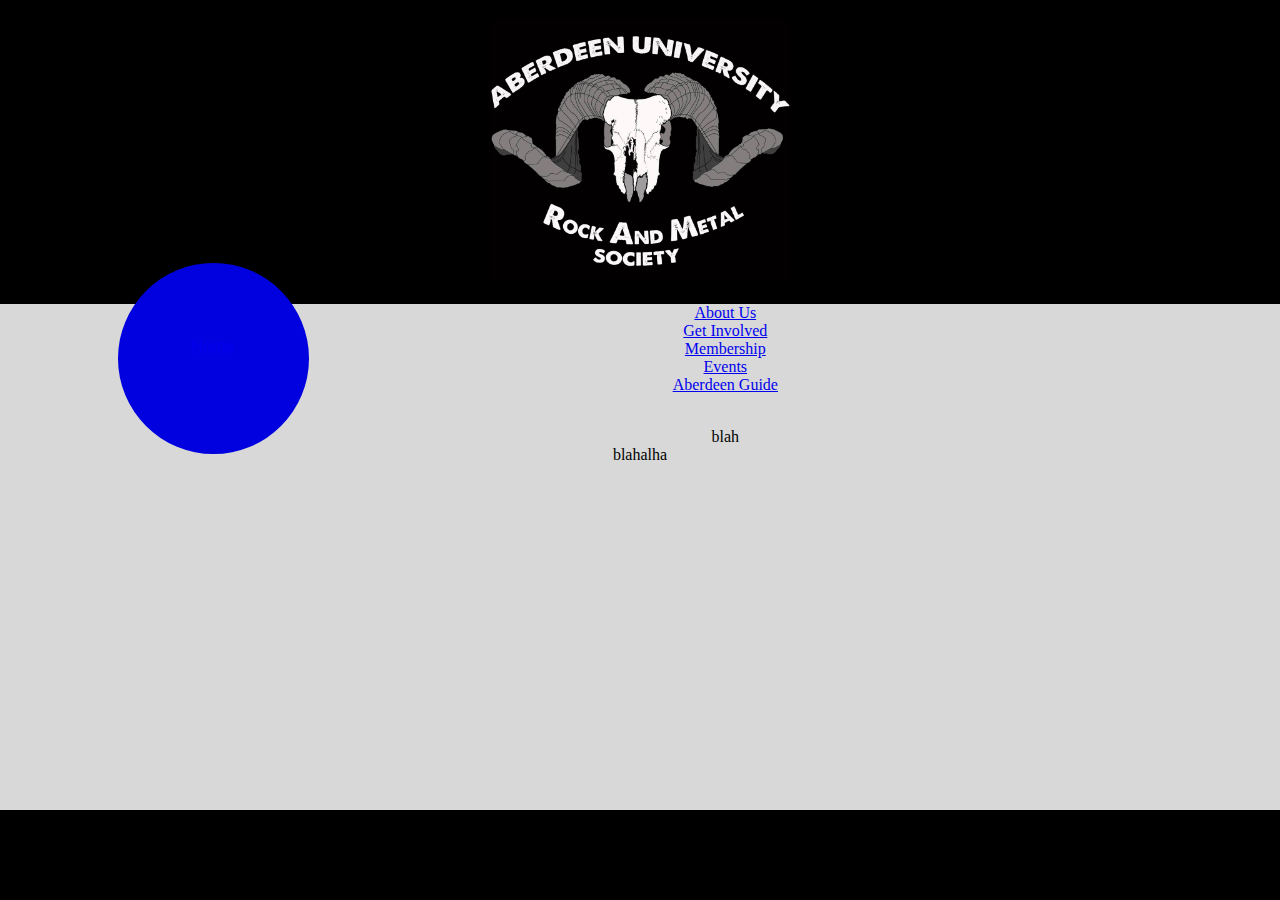
<file: index.html>
<!DOCTYPE html>
<html>
	<head>
	  <title>Aberdeen RAM</title>
	  <link rel="Stylesheet" type="text/css" href="style.css">
	  <link rel="shortcut icon" href="Images\favicon.ico" />
	</head>
	
	<body>
	  <div id="headerpic"style="background-color:#000000">
	  	<img src="Images\TheRam.jpg" alt="Aberdeenram" style="height:300px"/>
	  <div/>
	  
	  <div id="meat">
	  	<div id="navbox">
				<div id="frontinnernav">
					<a href="index.html">Home</a>
				</div>
				
				<div id="innernav">
					<a href="AboutUs.html">About Us</a>
				</div>
		
				<div id="innernav">
					<a href="getinvolved.html">Get Involved</a>
				</div>	
			
				<div id="innernav">
					<a href="Membership.html">Membership</a>
				</div>
		
				<div id="innernav">
					<a href="Events.html">Events</a>
				</div>
	
				<div id="innernav">
					<a href="AberdeenGuide.html">Aberdeen Guide</a>
				</div>
	  	</div>
	  
	  	<div id="content">
				<br/><p>blah</br>blahalha</p>
	  	</div>
	  </div>
	 
	 <div id="footer">
	 </div>
	</body>
</html>
</file>
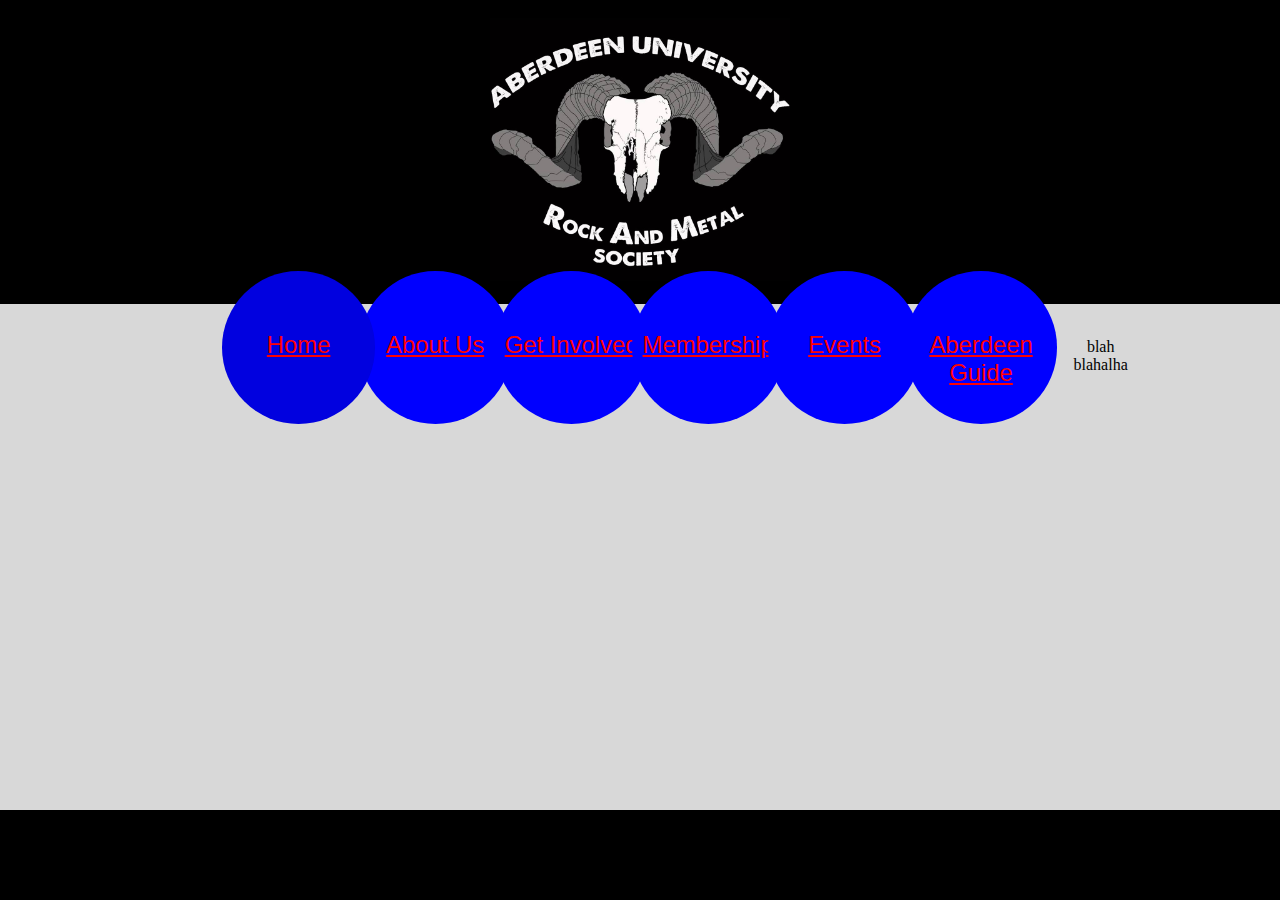
<file: htmlpages/index.html>
<!DOCTYPE html>
<html>


<head>

  <title>Aberdeen RAM</title>
  <link rel="Stylesheet" type="text/css" href="style.css">
  <link rel="shortcut icon" href="..\Images\favicon.ico" />
</head>

<body>
  <div id="headerpic"style="background-color:#000000">
  <img src="..\Images\TheRam.jpg" alt="Aberdeenram" style="height:300px"/>
  <div/>
<div id="meat">
  <div class="navbox">
	<div id="frontinnernav">
	<a href="index.html">Home</a>
	</div>
	<div class="innernav">
	<a href="AboutUs.html">About Us</a>
	</div>
	<div class="innernav">
	<a href="getinvolved.html">Get Involved</a>
	</div>
	<div class="innernav">
	<a href="Membership.html">Membership</a>
	</div>
	<div class="innernav">
	<a href="Events.html">Events</a>
	</div>
	<div class="innernav">
	<a href="AberdeenGuide.html">Aberdeen Guide</a>
	</div>
  </div>
  <div id="content">
  </br>
  <p>blah</br>blahalha</p>
  </div>
  </div>
 <div id="footer">
 </div>
</body>


</html>
</file>
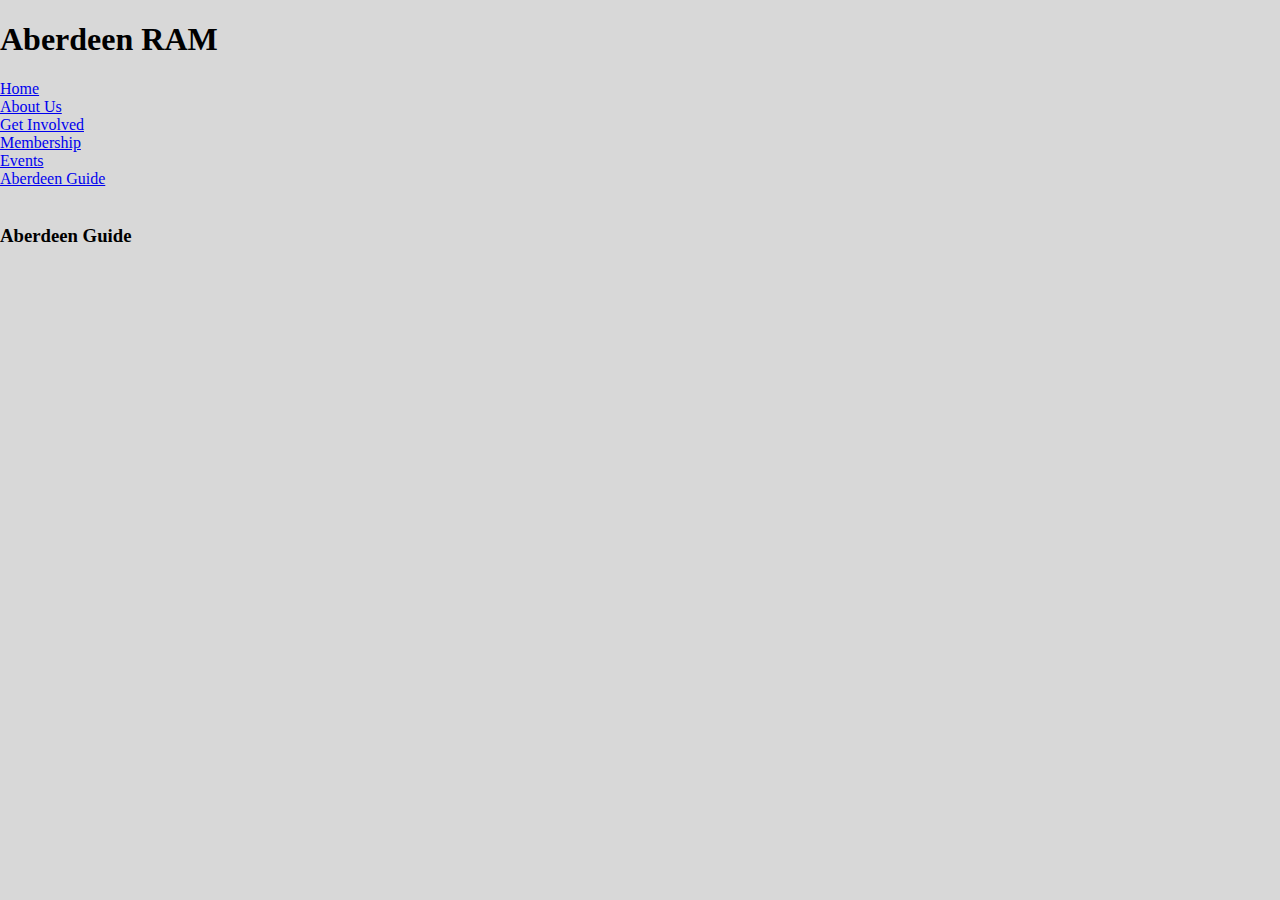
<file: AberdeenGuide.html>
<!DOCTYPE html>
<html>

<head>
  <title>Aberdeen RAM</title>
  <link rel="Stylesheet" type="text/css" href="style.css">
  <link rel="shortcut icon" href="favicon.ico" />
</head>

<body>
  <h1>Aberdeen RAM</h1>
  <div id="navbox">
	<div>
	<a href="index.html">Home</a>
	</div>
	<div>
	<a href="AboutUs.html">About Us</a>
	</div>
	<div>
	<a href="getinvolved.html">Get Involved</a>
	</div>
	<div>
	<a href="Membership.html">Membership</a>
	</div>
	<div>
	<a href="Events.html">Events</a>
	</div>
	<div>
	<a href="AberdeenGuide.html">Aberdeen Guide</a>
	</div>
  </div>
  <br/>
  <h3> Aberdeen Guide</h3>
</body>

</html>
</file>
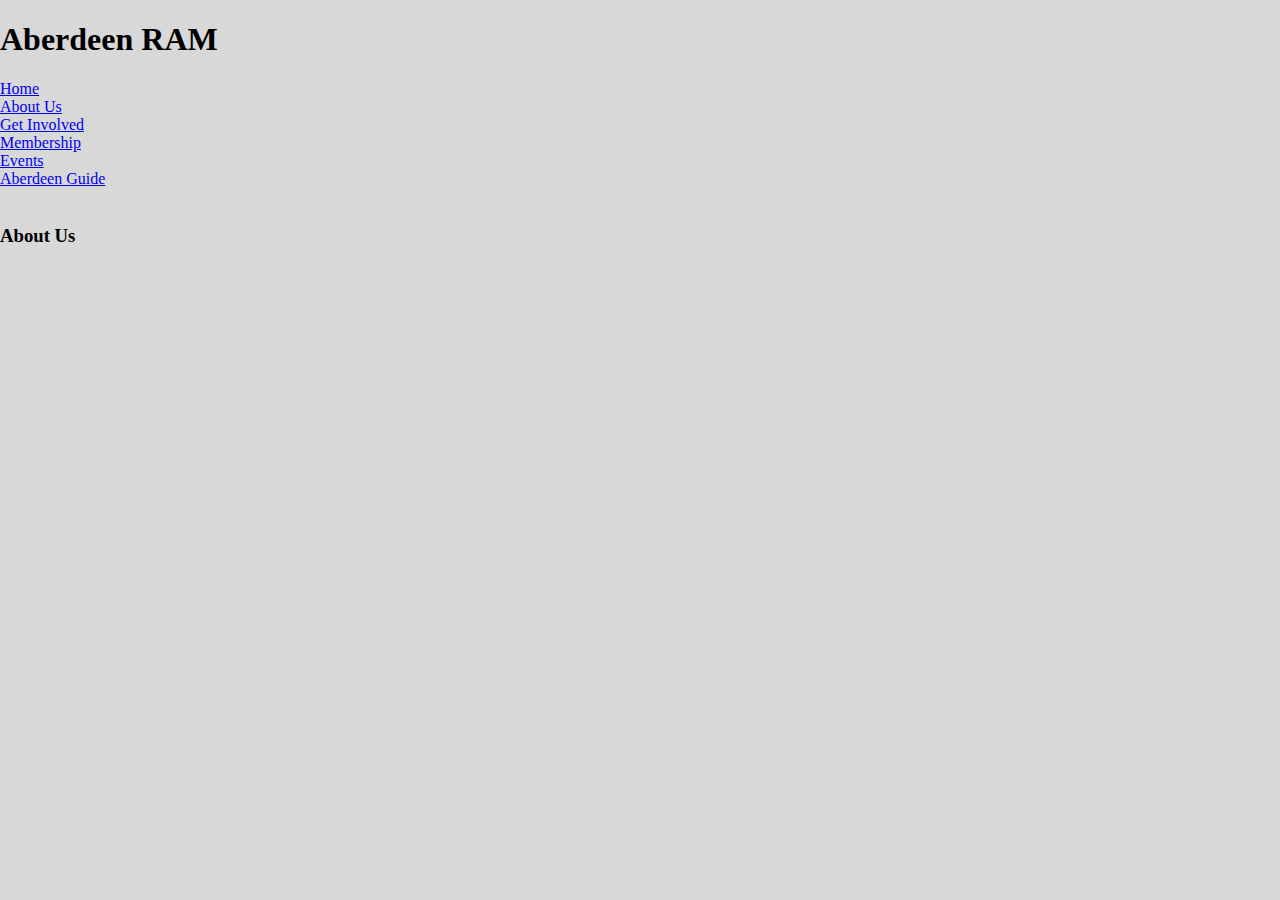
<file: AboutUs.html>
<!DOCTYPE html>
<html>

<head>
  <title>Aberdeen RAM</title>
  <link rel="Stylesheet" type="text/css" href="style.css">
  <link rel="shortcut icon" href="favicon.ico" />
</head>

<body>
  <h1>Aberdeen RAM</h1>
  <div id="navbox">
	<div>
	<a href="index.html">Home</a>
	</div>
	<div>
	<a href="AboutUs.html">About Us</a>
	</div>
	<div>
	<a href="getinvolved.html">Get Involved</a>
	</div>
	<div>
	<a href="Membership.html">Membership</a>
	</div>
	<div>
	<a href="Events.html">Events</a>
	</div>
	<div>
	<a href="AberdeenGuide.html">Aberdeen Guide</a>
	</div>
  </div>
  <br/>
  <h3> About Us</h3>
</body>

</html>
</file>
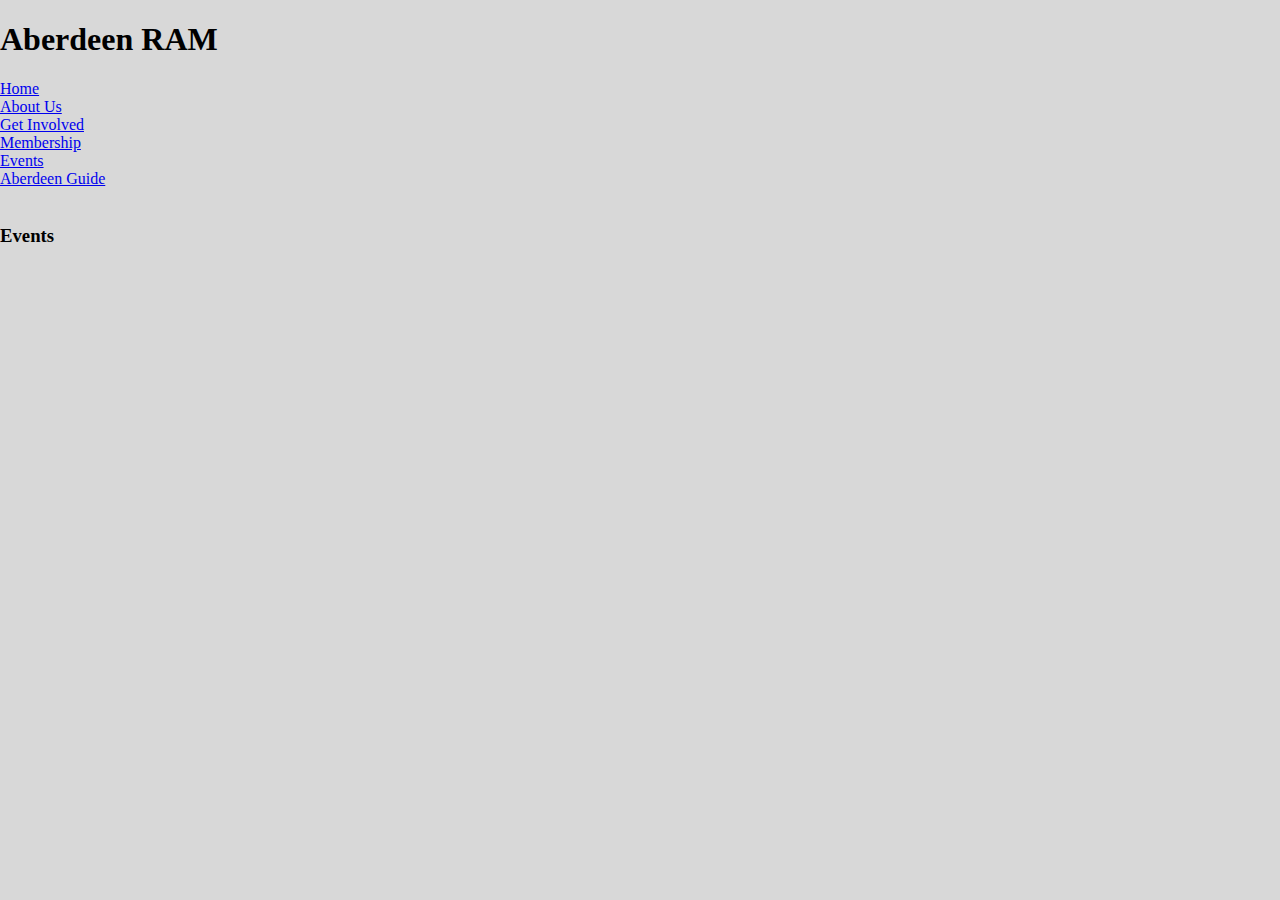
<file: Events.html>
<!DOCTYPE html>
<html>

<head>
  <title>Aberdeen RAM</title>
  <link rel="Stylesheet" type="text/css" href="style.css">
  <link rel="shortcut icon" href="favicon.ico" />
</head>

<body>
  <h1>Aberdeen RAM</h1>
  <div id="navbox">
	<div>
	<a href="index.html">Home</a>
	</div>
	<div>
	<a href="AboutUs.html">About Us</a>
	</div>
	<div>
	<a href="getinvolved.html">Get Involved</a>
	</div>
	<div>
	<a href="Membership.html">Membership</a>
	</div>
	<div>
	<a href="Events.html">Events</a>
	</div>
	<div>
	<a href="AberdeenGuide.html">Aberdeen Guide</a>
	</div>
  </div>
  <br/>
  <h3> Events</h3>
</body>

</html>
</file>
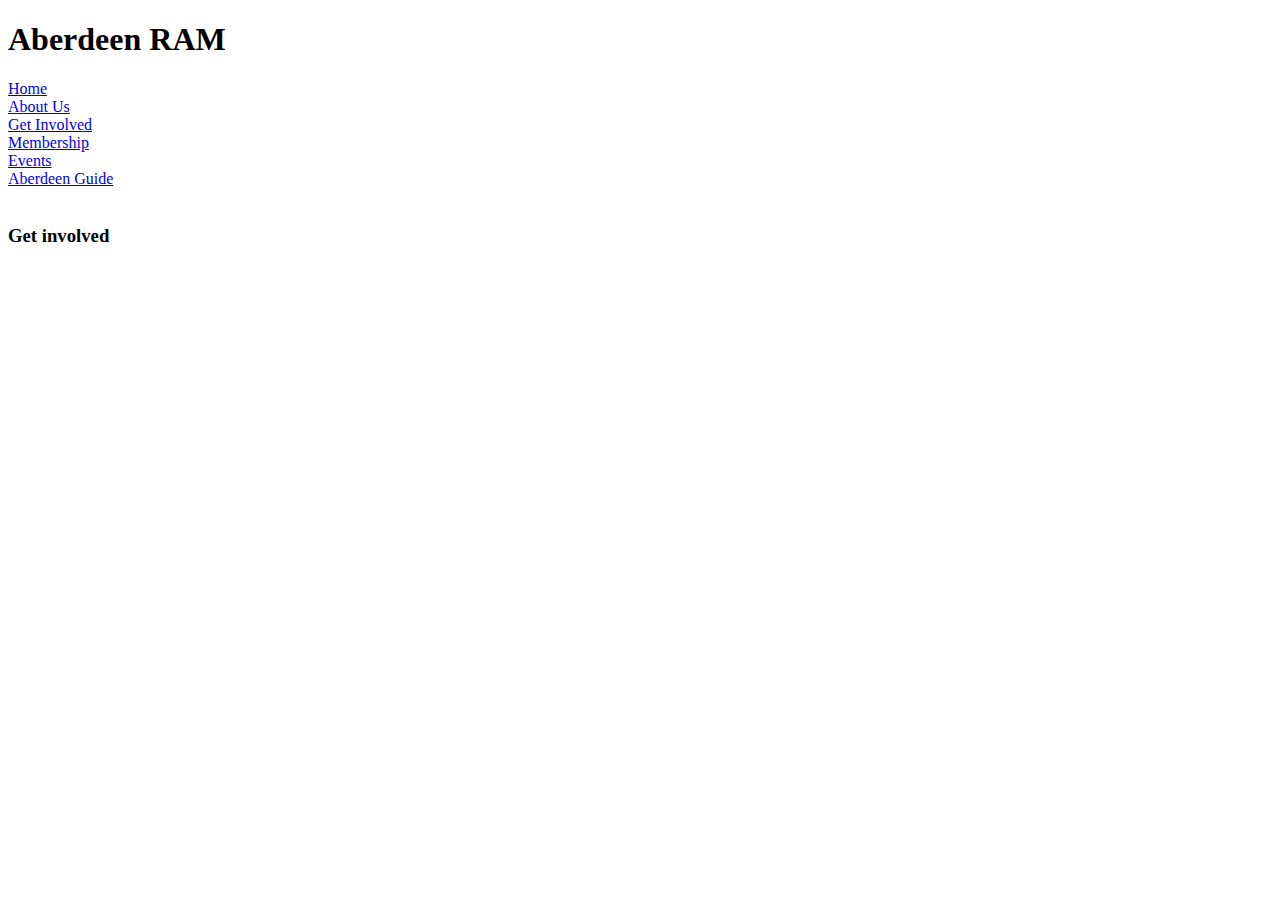
<file: getinvolved.html>
<!DOCTYPE html>
<html>

<head>
  <title>Aberdeen RAM</title>
  <link rel="shortcut icon" href="favicon.ico" />
</head>

<body>
  <h1>Aberdeen RAM</h1>
  <div id="navbox">
	<div>
	<a href="index.html">Home</a>
	</div>
	<div>
	<a href="AboutUs.html">About Us</a>
	</div>
	<div>
	<a href="getinvolved.html">Get Involved</a>
	</div>
	<div>
	<a href="Membership.html">Membership</a>
	</div>
	<div>
	<a href="Events.html">Events</a>
	</div>
	<div>
	<a href="AberdeenGuide.html">Aberdeen Guide</a>
	</div>
  </div>
  <br/>
  <h3> Get involved</h3>
</body>

</html>
</file>
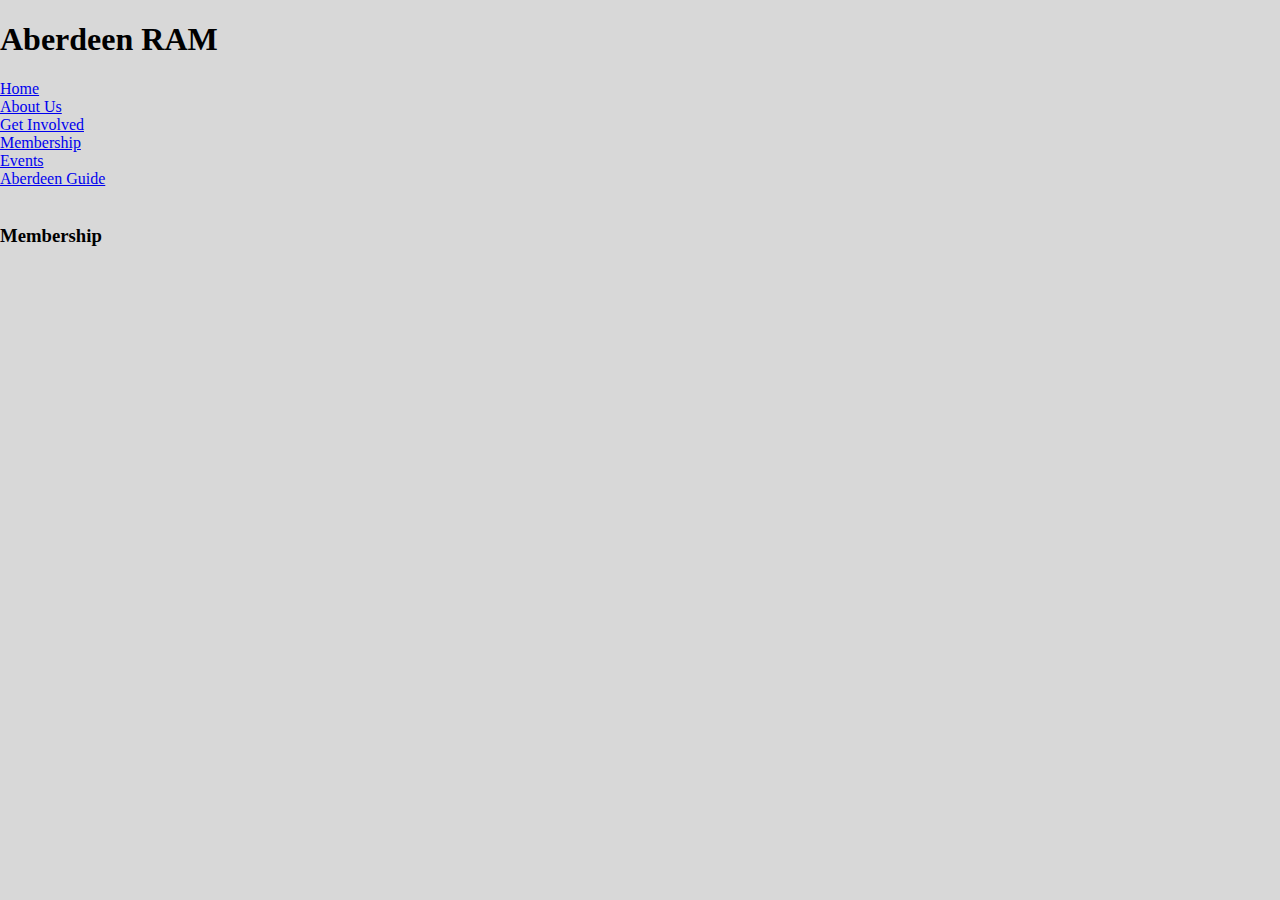
<file: Membership.html>
<!DOCTYPE html>
<html>

<head>
  <title>Aberdeen RAM</title>
  <link rel="Stylesheet" type="text/css" href="style.css">
  <link rel="shortcut icon" href="favicon.ico" />
</head>

<body>
  <h1>Aberdeen RAM</h1>
  <div id="navbox">
	<div>
	<a href="index.html">Home</a>
	</div>
	<div>
	<a href="AboutUs.html">About Us</a>
	</div>
	<div>
	<a href="getinvolved.html">Get Involved</a>
	</div>
	<div>
	<a href="Membership.html">Membership</a>
	</div>
	<div>
	<a href="Events.html">Events</a>
	</div>
	<div>
	<a href="AberdeenGuide.html">Aberdeen Guide</a>
	</div>
  </div>
  <br/>
  <h3> Membership</h3>
</body>

</html>
</file>
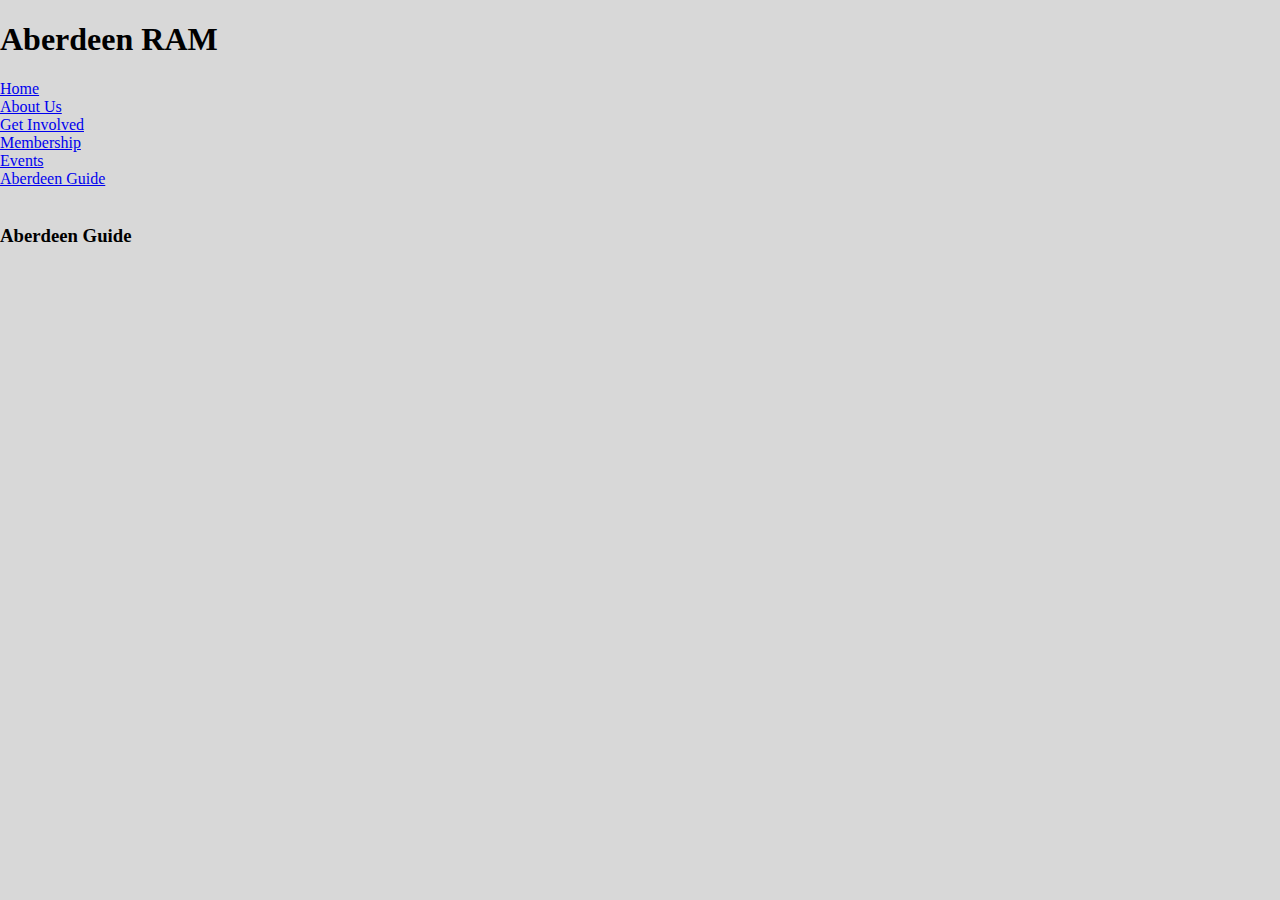
<file: htmlpages/AberdeenGuide.html>
<!DOCTYPE html>
<html>
	
	<head>
	  <title>Aberdeen RAM</title>
	  <link rel="Stylesheet" type="text/css" href="style.css">
	  <link rel="shortcut icon" href="favicon.ico" />
	</head>
	
	<body>
	  <h1>Aberdeen RAM</h1>
	  <div id="navbox">
			<div>
				<a href="index.html">Home</a>
			</div>
			
			<div>
				<a href="AboutUs.html">About Us</a>
			</div>
			
			<div>
				<a href="getinvolved.html">Get Involved</a>
			</div>
			
			<div>
				<a href="Membership.html">Membership</a>
			</div>
			
			<div>
				<a href="Events.html">Events</a>
			</div>
			
			<div>
				<a href="AberdeenGuide.html">Aberdeen Guide</a>
			</div>
	  </div>
	  
	  <br/>
	  <h3>Aberdeen Guide</h3>
	</body>

</html>
</file>
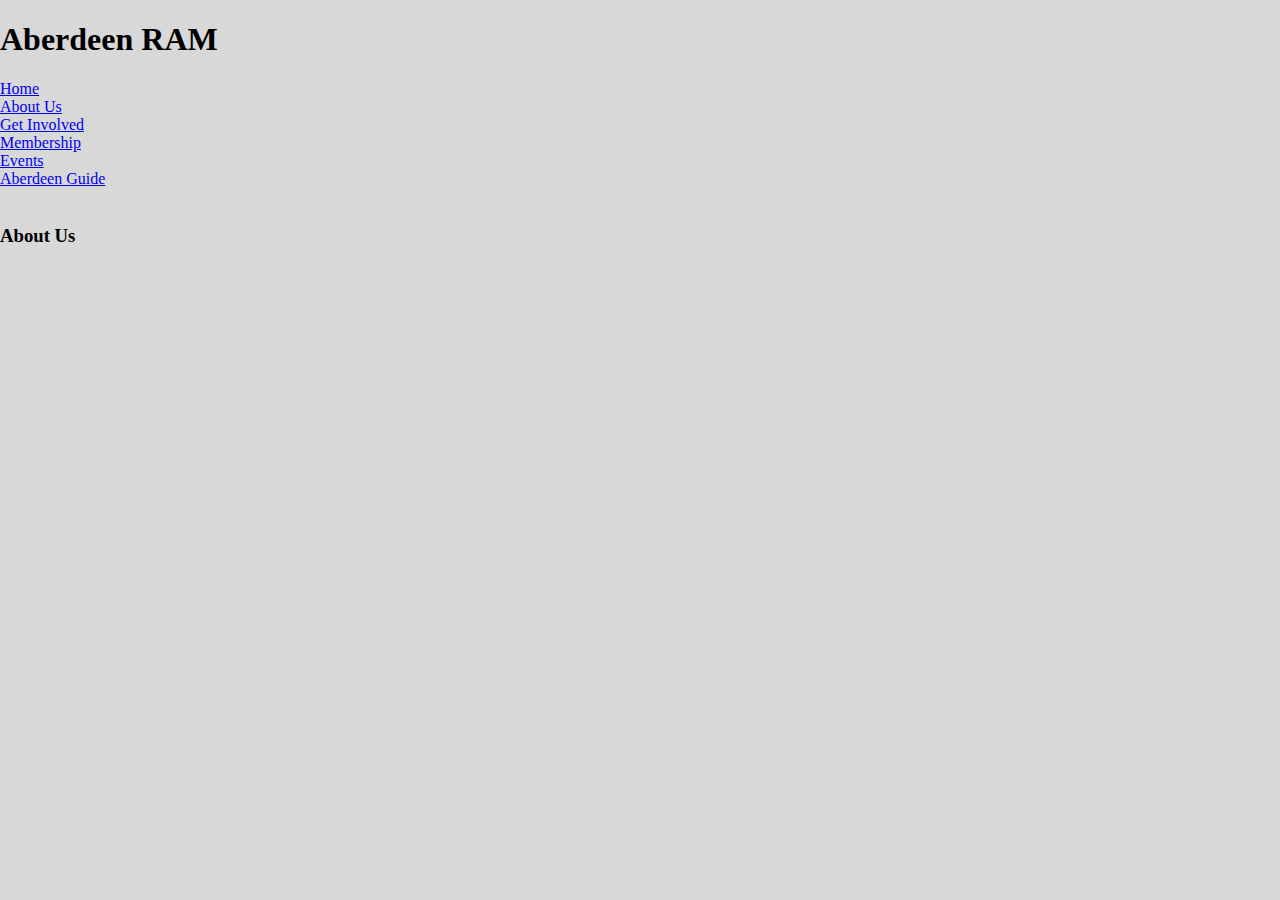
<file: htmlpages/AboutUs.html>
<!DOCTYPE html>
<html>
	
	<head>
	  <title>Aberdeen RAM</title>
	  <link rel="Stylesheet" type="text/css" href="style.css">
	  <link rel="shortcut icon" href="favicon.ico" />
	</head>
	
	<body>
	  <h1>Aberdeen RAM</h1>
	  <div id="navbox">
			<div>
				<a href="index.html">Home</a>
			</div>
			
			<div>
				<a href="AboutUs.html">About Us</a>
			</div>
			
			<div>
				<a href="getinvolved.html">Get Involved</a>
			</div>
			
			<div>
				<a href="Membership.html">Membership</a>
			</div>
			
			<div>
				<a href="Events.html">Events</a>
			</div>
			
			<div>
				<a href="AberdeenGuide.html">Aberdeen Guide</a>
			</div>
	  </div>
	  
	  <br/>
	  <h3> About Us</h3>
	</body>

</html>
</file>
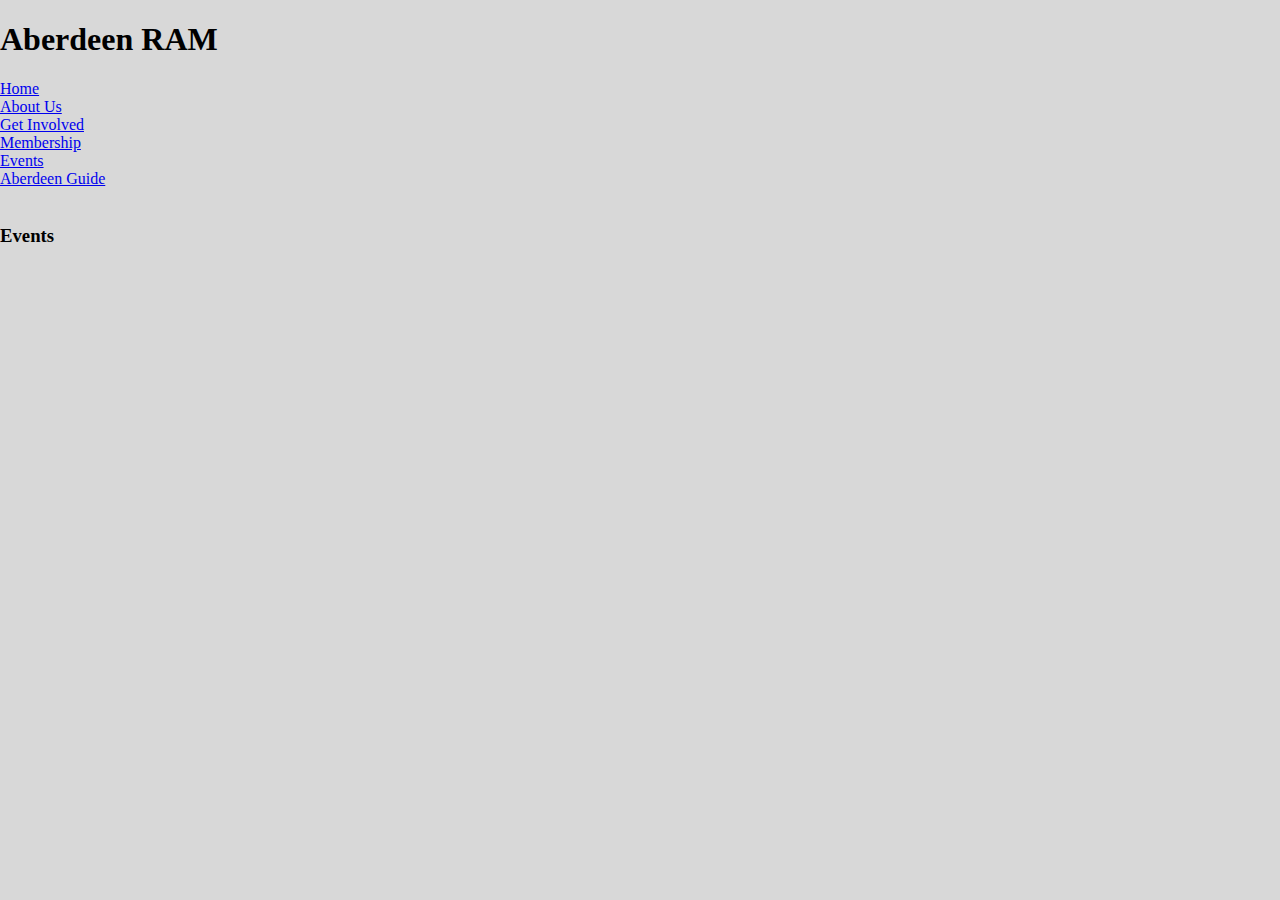
<file: htmlpages/Events.html>
<!DOCTYPE html>
<html>
	
	<head>
	  <title>Aberdeen RAM</title>
	  <link rel="Stylesheet" type="text/css" href="style.css">
	  <link rel="shortcut icon" href="favicon.ico" />
	</head>
	
	<body>
	  <h1>Aberdeen RAM</h1>
	  <div id="navbox">
			<div>
				<a href="index.html">Home</a>
			</div>
			
			<div>
				<a href="AboutUs.html">About Us</a>
			</div>
			
			<div>
				<a href="getinvolved.html">Get Involved</a>
			</div>
			
			<div>
				<a href="Membership.html">Membership</a>
			</div>
			
			<div>
				<a href="Events.html">Events</a>
			</div>
			
			<div>
				<a href="AberdeenGuide.html">Aberdeen Guide</a>
			</div>
	  </div>
	  
	  <br/>
	  <h3>Events</h3>
	</body>

</html>
</file>
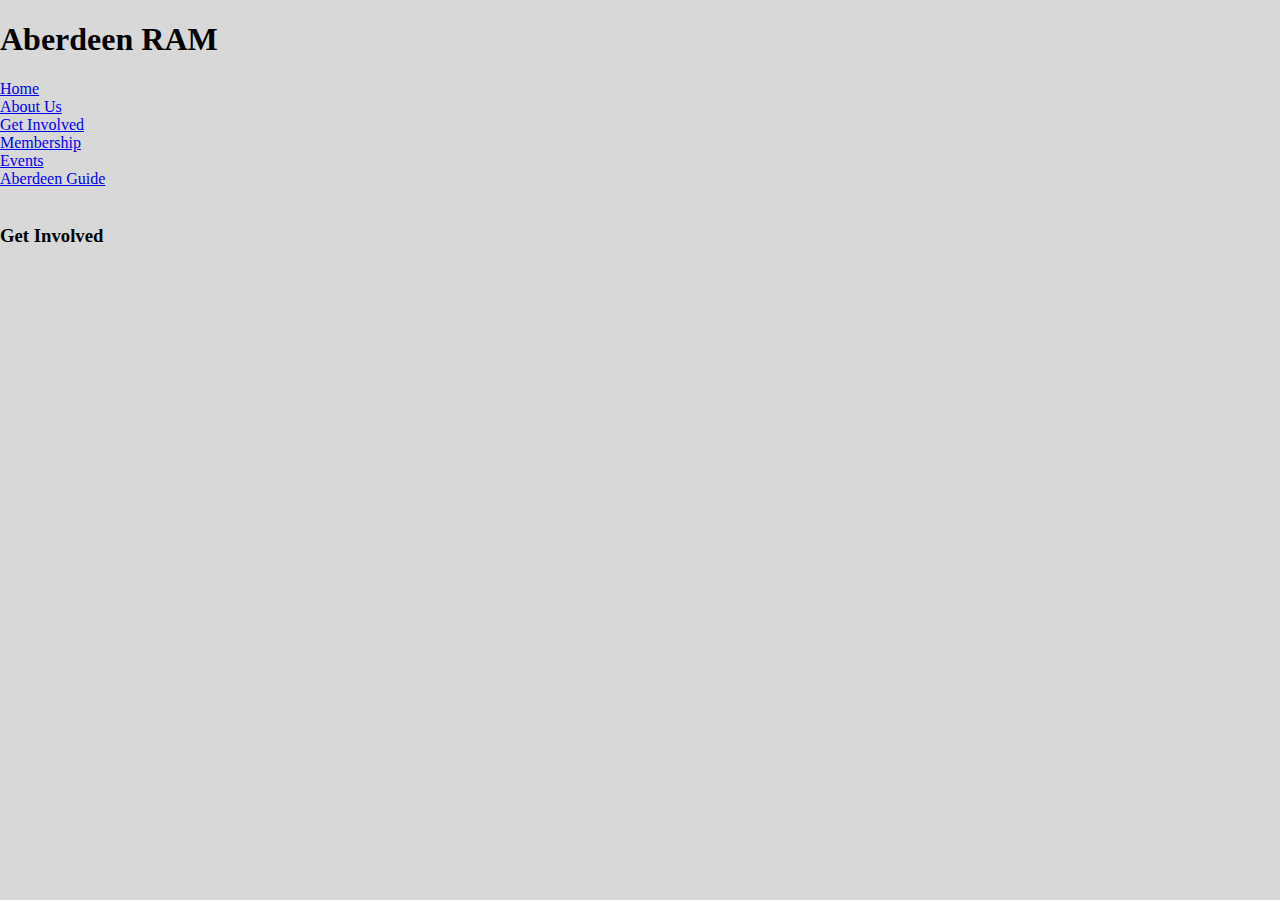
<file: htmlpages/getinvolved.html>
<!DOCTYPE html>
<html>
	
	<head>
	  <title>Aberdeen RAM</title>
	  <link rel="Stylesheet" type="text/css" href="style.css">
	  <link rel="shortcut icon" href="favicon.ico" />
	</head>
	
	<body>
	  <h1>Aberdeen RAM</h1>
	  <div id="navbox">
			<div>
				<a href="index.html">Home</a>
			</div>
			
			<div>
				<a href="AboutUs.html">About Us</a>
			</div>
			
			<div>
				<a href="getinvolved.html">Get Involved</a>
			</div>
			
			<div>
				<a href="Membership.html">Membership</a>
			</div>
			
			<div>
				<a href="Events.html">Events</a>
			</div>
			
			<div>
				<a href="AberdeenGuide.html">Aberdeen Guide</a>
			</div>
	  </div>
	  
	  <br/>
	  <h3>Get Involved</h3>
	</body>

</html>
</file>
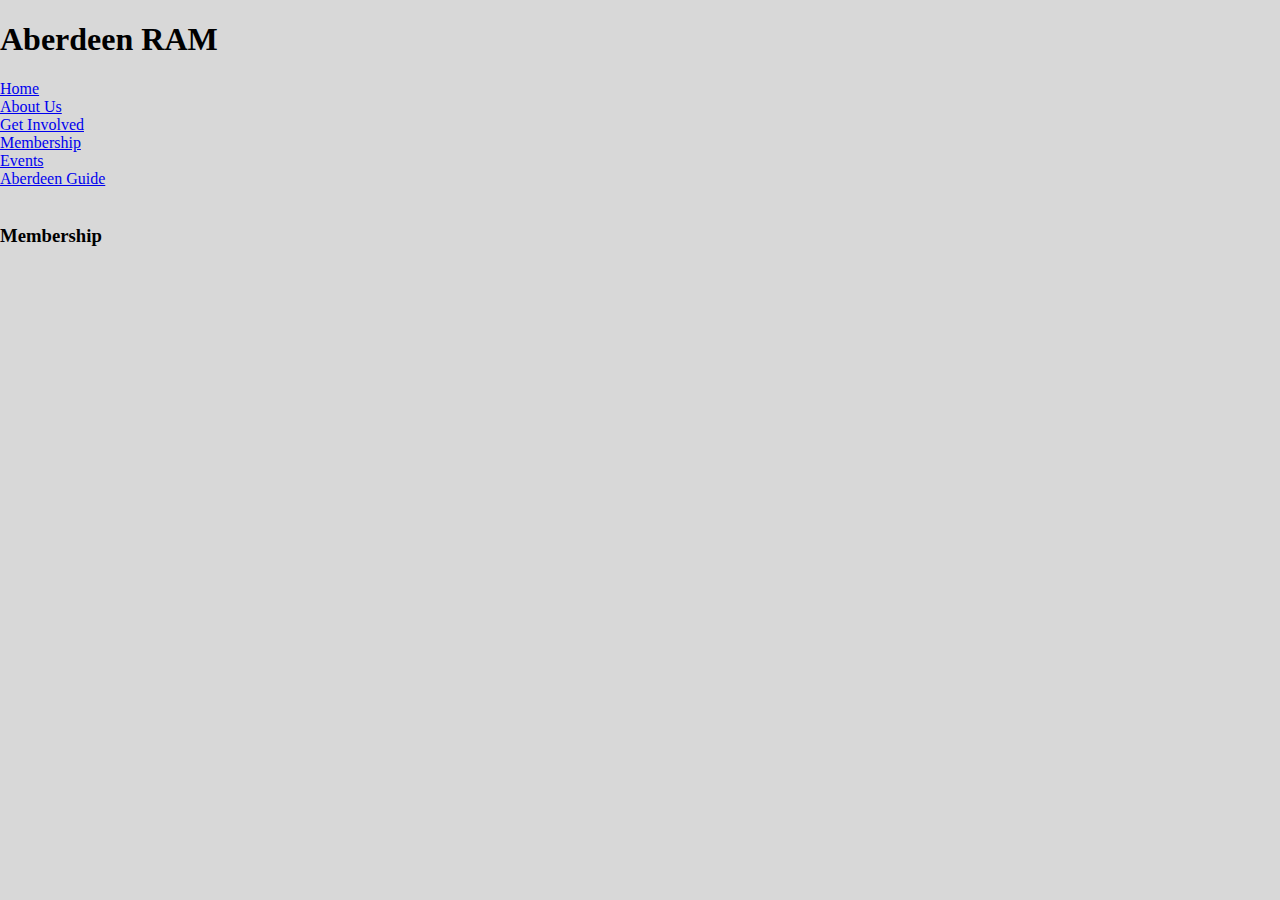
<file: htmlpages/Membership.html>
<!DOCTYPE html>
<html>
	
	<head>
	  <title>Aberdeen RAM</title>
	  <link rel="Stylesheet" type="text/css" href="style.css">
	  <link rel="shortcut icon" href="favicon.ico" />
	</head>
	
	<body>
	  <h1>Aberdeen RAM</h1>
	  <div id="navbox">
			<div>
				<a href="index.html">Home</a>
			</div>
			
			<div>
				<a href="AboutUs.html">About Us</a>
			</div>
			
			<div>
				<a href="getinvolved.html">Get Involved</a>
			</div>
			
			<div>
				<a href="Membership.html">Membership</a>
			</div>
			
			<div>
				<a href="Events.html">Events</a>
			</div>
			
			<div>
				<a href="AberdeenGuide.html">Aberdeen Guide</a>
			</div>
	  </div>
	  
	  <br/>
	  <h3>Membership</h3>
	</body>

</html>
</file>
<file: style.css>
body {
	padding:0px; margin:0px;
	background-color:#D8D8D8;
	background-attachment: fixed;
	-webkit-background-size: cover;
    -moz-background-size: cover;
    -o-background-size: cover;
    background-size: cover;
	min-height:100%
}
.navbox {
	width:80%;
	padding-left:10%;
	padding-right:10%;
}
#headerpic {
	align:middle;
	background-color:#000000;
	margin:0px;
	text-align: center;
}
.innernav {
	position:relative;
	float:left;
	text-align:center;
	width:18.66%;
	height:0;
	background-color:#0000FF;
	padding-bottom:11.33%;
	border-radius:50%;
	margin:-1%;
	margin-top:-4%;
	z-index:1;
	padding-top:7.33%;
	font-family:Impact, Charcoal, sans-serif;
}
.navbox a{
	color:#ff0000;
	font-size:149%;
}
.navbox a:hover{
	color:#e5e600;
}
#frontinnernav {
	position:relative;
	float:left;
	text-align:center;
	width:18.66%;
	height:0;
	background-color:#0101DF;
	padding-bottom:11.33%;
	border-radius:50%;
	margin:-1%;
	margin-top:-4%;
	z-index:2;
	padding-top:7.33%;
	font-family:Impact, Charcoal, sans-serif;
	color:red;
}
#meat {
	position:absolute;
	width:80%;
	left: 10%;
	right: 10%;
	
	
}
#content {
	width:100%;
}
#footer {
	position: fixed;
	width:100%;
	height: 10%;
	bottom:0;
	background-color:#000000;
}
</file>
<file: htmlpages/style.css>
body {
	padding:0px; margin:0px;
	background-color:#D8D8D8;
	background-attachment: fixed;
	-webkit-background-size: cover;
    -moz-background-size: cover;
    -o-background-size: cover;
    background-size: cover;
	min-height:100%
}
.navbox {
	width:80%;
	padding-left:10%;
	padding-right:10%;
}
#headerpic {
	align:middle;
	background-color:#000000;
	margin:0px;
	text-align: center;
}
.innernav {
	position:relative;
	float:left;
	text-align:center;
	width:18.66%;
	height:0;
	background-color:#0000FF;
	padding-bottom:11.33%;
	border-radius:50%;
	margin:-1%;
	margin-top:-4%;
	z-index:1;
	padding-top:7.33%;
	font-family:Impact, Charcoal, sans-serif;
}
.navbox a{
	color:#ff0000;
	font-size:149%;
}
.navbox a:hover{
	color:#e5e600;
}
#frontinnernav {
	position:relative;
	float:left;
	text-align:center;
	width:18.66%;
	height:0;
	background-color:#0101DF;
	padding-bottom:11.33%;
	border-radius:50%;
	margin:-1%;
	margin-top:-4%;
	z-index:2;

	padding-top:7.33%;
	font-family:Impact, Charcoal, sans-serif;
	color:red;
}
#meat {
	position:absolute;
	width:80%;
	left: 10%;
	right: 10%;
}
#content {
	width:100%;
}
#footer {
	position: fixed;
	width:100%;
	height: 10%;
	bottom:0;
	background-color:#000000;
}
</file>
